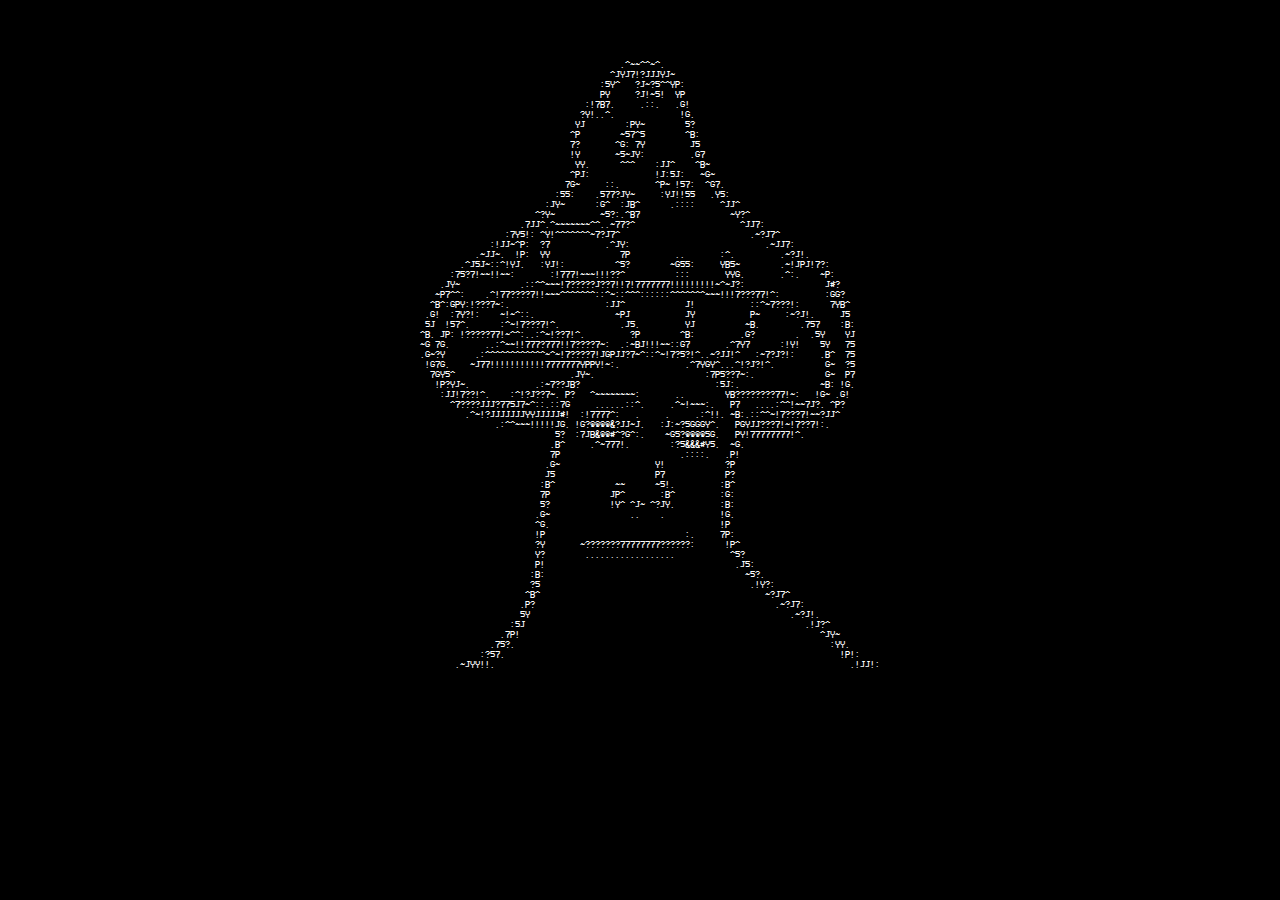
<file: index.html>
<!DOCTYPE html>
<html lang="en">
<head>
    <meta charset="UTF-8">
    <meta name="google-site-verification" content="PsQb1WdqsxkXynMu16QsbX9gtwTRa9tHZmnssVYXjxs" />
    <link rel="stylesheet" type="text/css" href="/style.css?ver=1.1" title="style">
    <title>ǝɓɐd s,ɔɐsɹoıɥɔ ɐɥsɐʇɐu</title>
</head>
<body onload="func()">
<div id="shroom">
    <div id="greeting"></div>
    <script>
        var i = 0;
        var txt = 'Greetings, stranger...';
        var speed = 80;

        function func(){
            setTimeout(typeWriter, 700);
        }

        function typeWriter() {
            if (i < txt.length) {
                document.getElementById("greeting").innerHTML += txt.charAt(i);
                i++;
                setTimeout(typeWriter, speed);
            }
        }
    </script>

    <div class="ascii-art">
        <a href="/links.html">
                <pre>
                                         .^~~^^~^.
                                       ^JYJ7!?JJJYJ~
                                     :5Y^   ?J~?5^^YP:
                                     PY     ?J!~5!  YP
                                  :!7B7.     .::.   .G!
                                 ?Y!..^.             !G.
                                YJ        :PY~        5?
                               ^P        ~57^5        ^B:
                               7?       ^G: 7Y         J5
                               !Y       ~5~JY:         .G7
                                YY.      ^^^    :JJ^    ^B~
                               ^PJ:             !J:5J:   ~G~
                              7G~     ::.       ^P~ !57:  ^G7.
                            :55:    .577?JY~     :YJ!!55   .Y5:
                          :JY~      :G^  :JB^      .::::     ^JJ^
                        ^?Y~         ~5?:.^B7                  ~Y?^
                     .7JJ^.^~~~~~~~^^..~77?^                     ^JJ7:
                  :7Y5!: ^Y!^^^^^^^~7?J7^                          .~?J7^
               :!JJ~^P:  ?7           .^JY:                           .~JJ7:
            .~JJ~.  !P:  YY              7P         ..       :^.         .~?J!.
         .^J5J~::^!YJ.   :YJ!:          ^5?        ~G55:     YB5~        .~!JPJ!7?:
       :75?7!~~!!~~:       :!777!~~~!!!??^          :::       YYG.       .^:.    ~P:
     .JY~            .::^^~~~!7?????J??7!!7!7777777!!!!!!!!!~^~J?:                J#?
    ~P7^^:    .^!77????7!!~~~^^^^^^^::^~::^^^::::::^^^^^^^~~~!!!7???77!^:         :GG?
   ^B^:GPY:!???7~:.                   :JJ^            J!           ::^~7???!:      7YB^
  .G!  :7Y?!:    ~!~^::.                ~PJ           JY           P~     :~?J!.     J5
  5J  !57^.      :^~!7???7!^.            .J5.         YJ          ~B.        .757    :B:
 ^B. JP: !?????77!~^^:..:^~!??7!^.         ?P        ^B:         .G?        .  .5Y    YJ
 ~G 7G.       ..:^~~!!777?777!!7????7~:  .:~BJ!!!~~::G7       .^7Y7      :!Y!    5Y   75
 .G~?Y      .:^^^^^^^^^^^^~^~!7????7!JGPJJ?7~^::^~!7?5?!^..~?JJ!^   :~7?J?!:     .B^  75
  !G7G.    ~J77!!!!!!!!!!!7777777YPPY!~:.             .^7YGY^...^!?J?!^.          G~  ?5
   7GY5^                       .JY~.                      :7P5??7~:.              G~  P7
    !P?YJ~.             .:~7??JB?                           :5J:.                ~B: !G.
     :JJ!7??!^.    :^!?J??7~. P?   ^~~~~~~~~:       ..        YB????????77!~:   !G~ .G!
       ^7????JJJ?775J7~^::.::7G     ......::^.     .^~!~~~:.   P7   ....:^^!~~7J?. ^P?
          .^~!?JJJJJJJYYJJJJJ#!  :!7777^:   .     .     .:^!!. ~B:.::^^~!7???7!~~?JJ^
                .:^^~~~!!!!!JG. !G?@@@@&?JJ~J.   :J:~?5GGGY^.   PGYJJ???7!~!7??7!:.
                            5?  :7JB&@@#^?G^:.    ~G5?@@@@5G.   PY!77777777!^.
                           .B^     .^~777!.        :?5&&&#Y5.  ~G.
                           7P                        .::::.   .P!
                          .G~                   Y!            ?P
                          J5                    P7            P?
                         :B^            ~~      ~5!.         :B^
                         7P            JP^       :B^         :G:
                         5?            !Y^ ^J~ ^?JY.         :B:
                        .G~                ..    .           !G.
                        ^G.                                  !P
                        !P                            :.     7P:
                        ?Y       ~???????77777777??????:      !P^
                        Y?        ..................           ^5?
                        P!                                      .J5:
                       :B:                                        ~5?.
                       ?5                                          .!Y?:
                      ^B^                                             ~?J7^
                     .P?                                                .~?J7:
                     5Y                                                    .~?J!.
                   :5J                                                        .!J?^
                 .7P!                                                            ^JY~
               .75?.                                                               :YY.
             :?57.                                                                   !P!:
        .~JYY!!.                                                                       .!JJ!:
                    </pre>
        </a>
    </div>
</div>
</body>
</html>
</file>
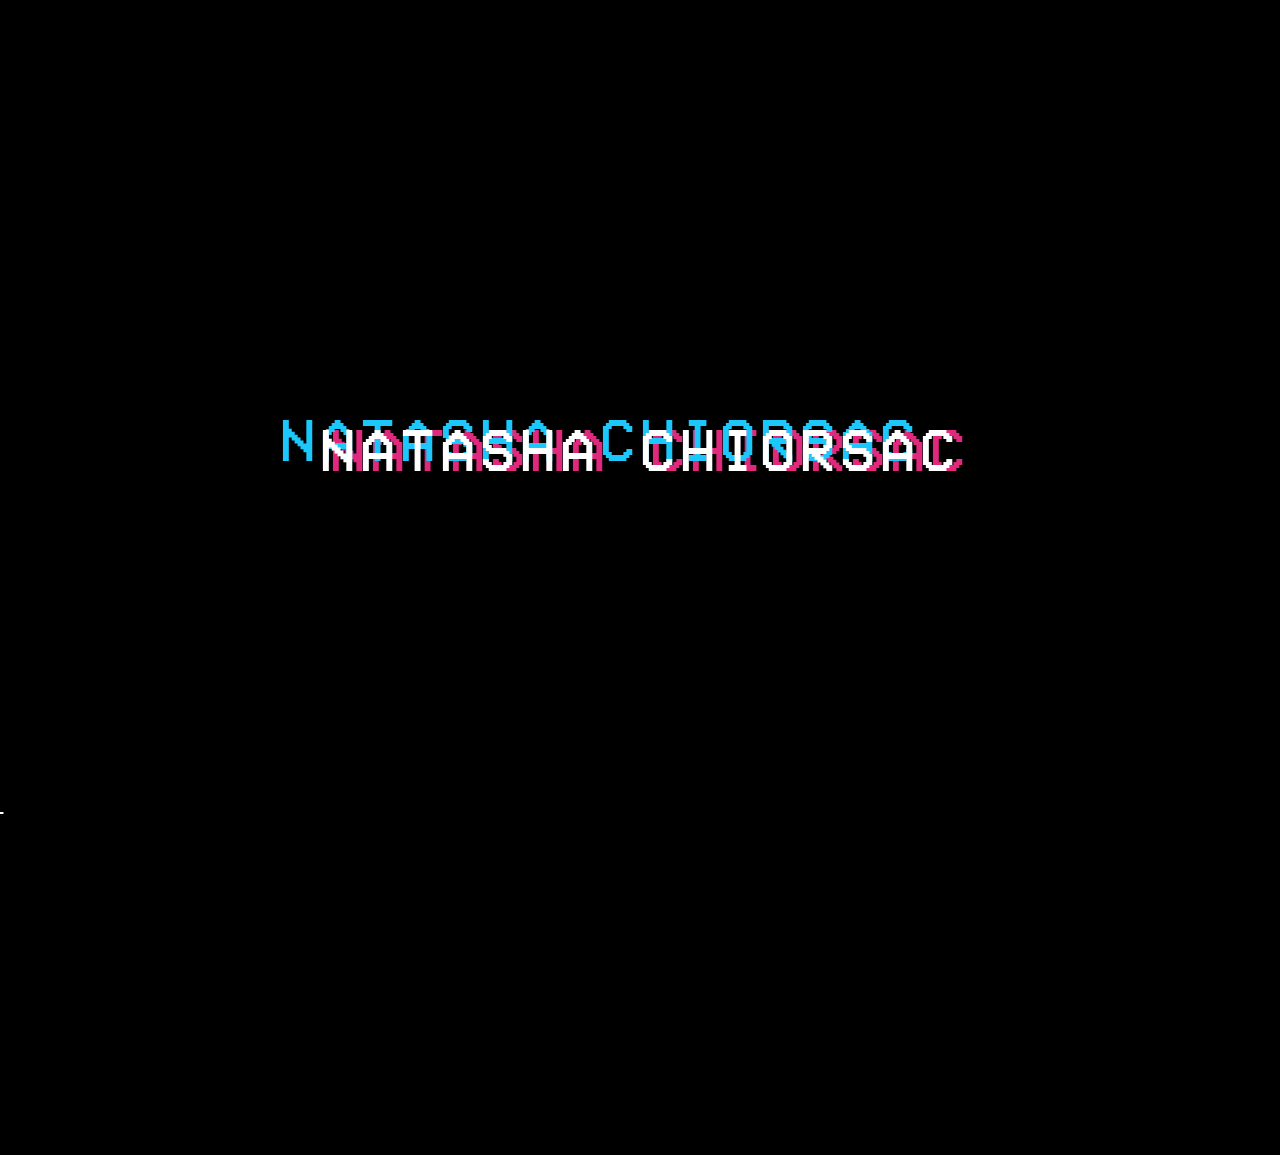
<file: glitch-test.html>
<!DOCTYPE html>
<html lang="en">
<head>
    <meta charset="UTF-8">
    <meta http-equiv="X-UA-Compatible" content="IE=edge">
    <meta name="viewport" content="width=device-width, initial-scale=1.0">
    <title>Document</title>
    <link rel="stylesheet" href="glitch-effect.css">
    <link rel="stylesheet" href="https://cdnjs.cloudflare.com/ajax/libs/font-awesome/6.1.1/css/all.min.css"/>
</head>
<body>
<div class="content">
    <h2 class="hero glitch-text layers" data-text="Natasha Chiorsac">
        Natasha Chiorsac
    </h2>
</div>
<div class="links">
    <h2>Links</h2>
    <br>
    <p>
    <div id="instagram"><a href="https://www.instagram.com/nyctantheus/"> <i class="fa-brands fa-instagram"></i>
        <br>
        <br>
        Art
    </a></div>
    </p>
    <br>
    <p>
    <div id="github"><a href="https://github.com/natashachiorsac/"> <i class="fa-brands fa-github"></i>
        <br>
        <br>
        Code
    </a></div>
    </p>
</div>
<div id="back">
    <a href="/index.html">←</a>
</div>
</body>
</html>
</html>
</file>
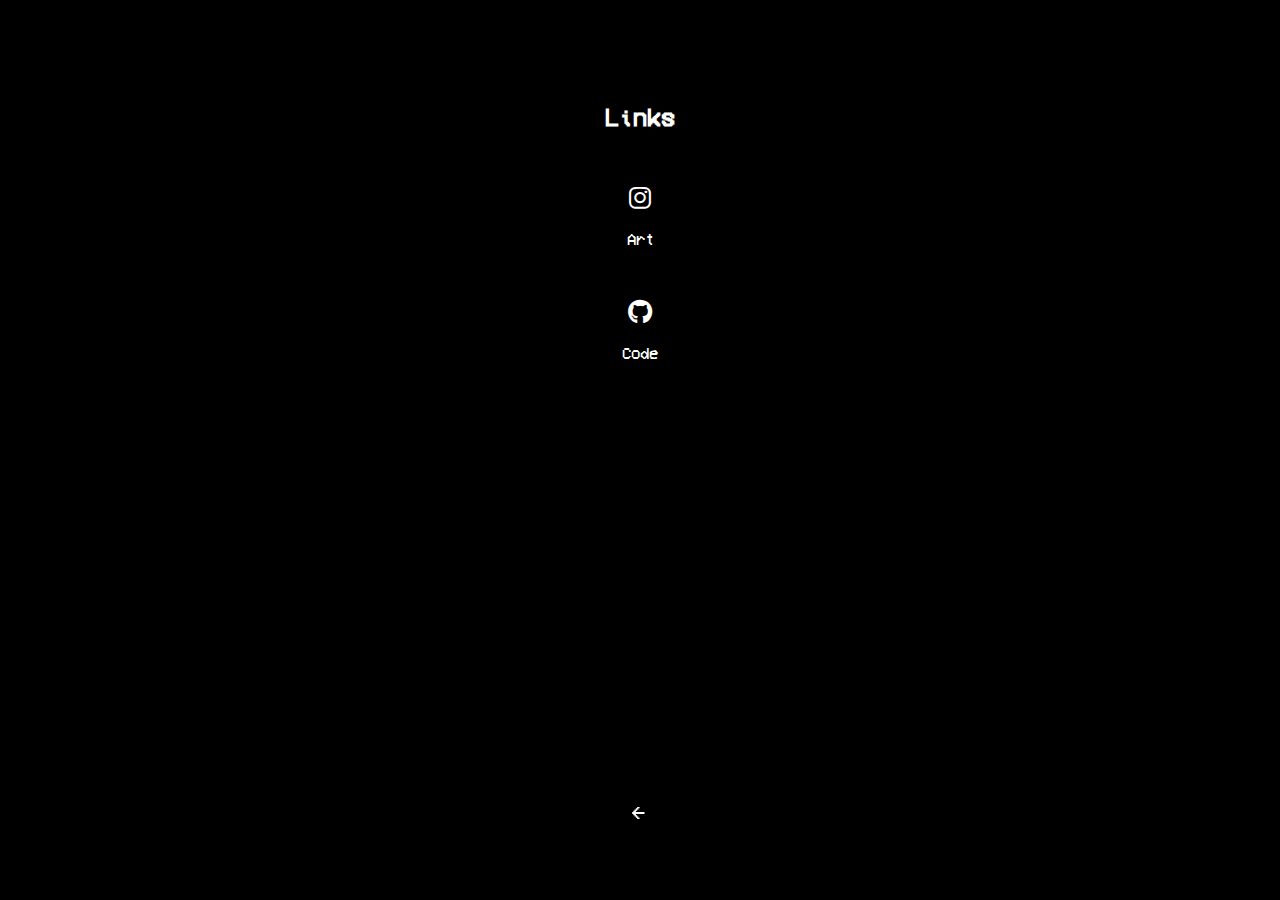
<file: links.html>
<!DOCTYPE html>
<html lang="en">
<head>
    <meta charset="UTF-8">
    <link rel="stylesheet" type="text/css" href="/style.css" title="style">
    <link rel="stylesheet" href="https://cdnjs.cloudflare.com/ajax/libs/font-awesome/6.1.1/css/all.min.css"/>
    <title>sʞuıl</title>
</head>
<body>
<div class="links">
    <h2>Links</h2>
    <br>
    <p>
    <div id="instagram"><a href="https://www.instagram.com/nyctantheus/"> <i class="fa-brands fa-instagram"></i>
        <br>
        <br>
        Art
    </a></div>
    </p>
    <br>
    <p>
    <div id="github"><a href="https://github.com/natashachiorsac/"> <i class="fa-brands fa-github"></i>
        <br>
        <br>
        Code
    </a></div>
    </p>
</div>
<div id="back">
    <a href="/index.html">←</a>
</div>
</body>
</html>
</file>
<file: style.css>
@font-face {
    font-family: 'VCR OSD Mono';
    src: url('VCR_OSD_MONO_1.001.ttf');
}

body {
    padding-top: 1%;
    background-color: black;
    font-family: "VCR OSD Mono", monospace;
    text-align: center;
    color: white;

}

#shroom{
    left: 30%;
    color: white;
    font-size: 14.5px;
    margin: auto;
    width: 450px;

}

#greeting{
    font-size: 15px;
    text-align: center;

}

.ascii-art{
    white-space: pre;
    font-size: 9px;
    text-align: justify;
    margin: auto;
    animation: fadeInAnimation ease 3s;
    animation-iteration-count: 1;
    animation-fill-mode: forwards;
}

pre {
    font-family: "VCR OSD Mono", monospace;
    line-height: 10px;
}

@keyframes fadeInAnimation {
    0% {
        opacity: 0;
    }
    100% {
        opacity: 1;
    }
}

#error{
    text-align: center;
    font-size: 14.5px;
    color: red;
}

.links{
    padding-top: 5%;
}

i {
    font-size: 25px;
}

a {
    color: white;
}

a:link { text-decoration: none; }

a:visited { text-decoration: none; }

a:hover {
    text-decoration: none;
    opacity: 0.85;
}

a:active { text-decoration: none; }

#back {
    font-size: 25px;
    position: fixed;
    bottom: 40px;
    width: 100%;
    height: 60px;
    margin-left: -10px;
}
</file>
<file: glitch-effect.css>
@font-face {
    font-family: 'VCR OSD Mono';
    src: url('VCR_OSD_MONO_1.001.ttf');
}

*{
    margin: 0;
    padding: 0;
    font-family: 'VCR OSD Mono', monospace;
}
body, html{
    width: 100%;
    height: 100%;
    overflow: hidden;
    background-color: black;
}

.content{
    width: 100%;
    height: 100%;
    display: flex;
    justify-content: center;
    align-items: center;
}
.content .glitch-text{
    position: relative;
    color: #fff;
    font-weight: 500;
    font-size: 30px;
    transform: scale(2);
    padding: 10px;
    letter-spacing: 2px;
    text-transform: uppercase;
}

.hero {
    font-size: clamp(40px, 10vw, 100px);
    line-height: 1;
    display: inline-block;
    color: #fff;
    z-index: 2;
    letter-spacing: 10px;

}

.layers {
    position: relative;
}

.layers::before,
.layers::after {
    content: attr(data-text);
    position: absolute;
    width: 110%;
    z-index: -1;
}

.layers::before {
    top: 10px;
    left: 15px;
    color: #e0287d;
}

.layers::after {
    top: 5px;
    left: -10px;
    color: #1bc7fb;
}

.single-path {
    clip-path: polygon(
            0% 12%,
            53% 12%,
            53% 26%,
            25% 26%,
            25% 86%,
            31% 86%,
            31% 0%,
            53% 0%,
            53% 84%,
            92% 84%,
            92% 82%,
            70% 82%,
            70% 29%,
            78% 29%,
            78% 65%,
            69% 65%,
            69% 66%,
            77% 66%,
            77% 45%,
            85% 45%,
            85% 26%,
            97% 26%,
            97% 28%,
            84% 28%,
            84% 34%,
            54% 34%,
            54% 89%,
            30% 89%,
            30% 58%,
            83% 58%,
            83% 5%,
            68% 5%,
            68% 36%,
            62% 36%,
            62% 1%,
            12% 1%,
            12% 34%,
            60% 34%,
            60% 57%,
            98% 57%,
            98% 83%,
            1% 83%,
            1% 53%,
            91% 53%,
            91% 84%,
            8% 84%,
            8% 83%,
            4% 83%
    );
}

.paths {
    animation: paths 5s step-end infinite;
}

@keyframes paths {
    0% {
        clip-path: polygon(
                0% 43%,
                83% 43%,
                83% 22%,
                23% 22%,
                23% 24%,
                91% 24%,
                91% 26%,
                18% 26%,
                18% 83%,
                29% 83%,
                29% 17%,
                41% 17%,
                41% 39%,
                18% 39%,
                18% 82%,
                54% 82%,
                54% 88%,
                19% 88%,
                19% 4%,
                39% 4%,
                39% 14%,
                76% 14%,
                76% 52%,
                23% 52%,
                23% 35%,
                19% 35%,
                19% 8%,
                36% 8%,
                36% 31%,
                73% 31%,
                73% 16%,
                1% 16%,
                1% 56%,
                50% 56%,
                50% 8%
        );
    }

    5% {
        clip-path: polygon(
                0% 29%,
                44% 29%,
                44% 83%,
                94% 83%,
                94% 56%,
                11% 56%,
                11% 64%,
                94% 64%,
                94% 70%,
                88% 70%,
                88% 32%,
                18% 32%,
                18% 96%,
                10% 96%,
                10% 62%,
                9% 62%,
                9% 84%,
                68% 84%,
                68% 50%,
                52% 50%,
                52% 55%,
                35% 55%,
                35% 87%,
                25% 87%,
                25% 39%,
                15% 39%,
                15% 88%,
                52% 88%
        );
    }

    30% {
        clip-path: polygon(
                0% 53%,
                93% 53%,
                93% 62%,
                68% 62%,
                68% 37%,
                97% 37%,
                97% 89%,
                13% 89%,
                13% 45%,
                51% 45%,
                51% 88%,
                17% 88%,
                17% 54%,
                81% 54%,
                81% 75%,
                79% 75%,
                79% 76%,
                38% 76%,
                38% 28%,
                61% 28%,
                61% 12%,
                55% 12%,
                55% 62%,
                68% 62%,
                68% 51%,
                0% 51%,
                0% 92%,
                63% 92%,
                63% 4%,
                65% 4%
        );
    }

    45% {
        clip-path: polygon(
                0% 33%,
                2% 33%,
                2% 69%,
                58% 69%,
                58% 94%,
                55% 94%,
                55% 25%,
                33% 25%,
                33% 85%,
                16% 85%,
                16% 19%,
                5% 19%,
                5% 20%,
                79% 20%,
                79% 96%,
                93% 96%,
                93% 50%,
                5% 50%,
                5% 74%,
                55% 74%,
                55% 57%,
                96% 57%,
                96% 59%,
                87% 59%,
                87% 65%,
                82% 65%,
                82% 39%,
                63% 39%,
                63% 92%,
                4% 92%,
                4% 36%,
                24% 36%,
                24% 70%,
                1% 70%,
                1% 43%,
                15% 43%,
                15% 28%,
                23% 28%,
                23% 71%,
                90% 71%,
                90% 86%,
                97% 86%,
                97% 1%,
                60% 1%,
                60% 67%,
                71% 67%,
                71% 91%,
                17% 91%,
                17% 14%,
                39% 14%,
                39% 30%,
                58% 30%,
                58% 11%,
                52% 11%,
                52% 83%,
                68% 83%
        );
    }

    76% {
        clip-path: polygon(
                0% 26%,
                15% 26%,
                15% 73%,
                72% 73%,
                72% 70%,
                77% 70%,
                77% 75%,
                8% 75%,
                8% 42%,
                4% 42%,
                4% 61%,
                17% 61%,
                17% 12%,
                26% 12%,
                26% 63%,
                73% 63%,
                73% 43%,
                90% 43%,
                90% 67%,
                50% 67%,
                50% 41%,
                42% 41%,
                42% 46%,
                50% 46%,
                50% 84%,
                96% 84%,
                96% 78%,
                49% 78%,
                49% 25%,
                63% 25%,
                63% 14%
        );
    }

    90% {
        clip-path: polygon(
                0% 41%,
                13% 41%,
                13% 6%,
                87% 6%,
                87% 93%,
                10% 93%,
                10% 13%,
                89% 13%,
                89% 6%,
                3% 6%,
                3% 8%,
                16% 8%,
                16% 79%,
                0% 79%,
                0% 99%,
                92% 99%,
                92% 90%,
                5% 90%,
                5% 60%,
                0% 60%,
                0% 48%,
                89% 48%,
                89% 13%,
                80% 13%,
                80% 43%,
                95% 43%,
                95% 19%,
                80% 19%,
                80% 85%,
                38% 85%,
                38% 62%
        );
    }

    1%,
    7%,
    33%,
    47%,
    78%,
    93% {
        clip-path: none;
    }
}

.movement {
    /* Normally this position would be absolute & on the layers, set to relative here so we can see it on the div */
    position: relative;
    animation: movement 8s step-end infinite;
}

@keyframes movement {
    0% {
        top: 0px;
        left: -20px;
    }

    15% {
        top: 10px;
        left: 10px;
    }

    60% {
        top: 5px;
        left: -10px;
    }

    75% {
        top: -5px;
        left: 20px;
    }

    100% {
        top: 10px;
        left: 5px;
    }
}

.opacity {
    animation: opacity 5s step-end infinite;
}

@keyframes opacity {
    0% {
        opacity: 0.1;
    }

    5% {
        opacity: 0.7;
    }

    30% {
        opacity: 0.4;
    }

    45% {
        opacity: 0.6;
    }

    76% {
        opacity: 0.4;
    }

    90% {
        opacity: 0.8;
    }

    1%,
    7%,
    33%,
    47%,
    78%,
    93% {
        opacity: 0;
    }
}

.font {
    animation: font 7s step-end infinite;
}

@keyframes font {
    0% {
        font-weight: 100;
        color: #e0287d;
        filter: blur(3px);
    }

    20% {
        font-weight: 500;
        color: #fff;
        filter: blur(0);
    }

    50% {
        font-weight: 300;
        color: #1bc7fb;
        filter: blur(2px);
    }

    60% {
        font-weight: 700;
        color: #fff;
        filter: blur(0);
    }

    90% {
        font-weight: 500;
        color: #e0287d;
        filter: blur(6px);
    }
}

.glitch-text span {
    animation: paths 5s step-end infinite;
}

.glitch-text::before {
    animation: paths 5s step-end infinite, opacity 5s step-end infinite,
    font 8s step-end infinite, movement 10s step-end infinite;
}

.glitch-text::after {
    animation: paths 5s step-end infinite, opacity 5s step-end infinite,
    font 7s step-end infinite, movement 8s step-end infinite;
}




.links{
    padding-top: 5%;
}

i {
    font-size: 25px;
}

a {
    color: white;
}

a:link { text-decoration: none; }

a:visited { text-decoration: none; }

a:hover {
    text-decoration: none;
    opacity: 0.85;
}

a:active { text-decoration: none; }

#back {
    font-size: 25px;
    position: fixed;
    bottom: 40px;
    width: 100%;
    height: 60px;
    margin-left: -10px;
}
</file>
